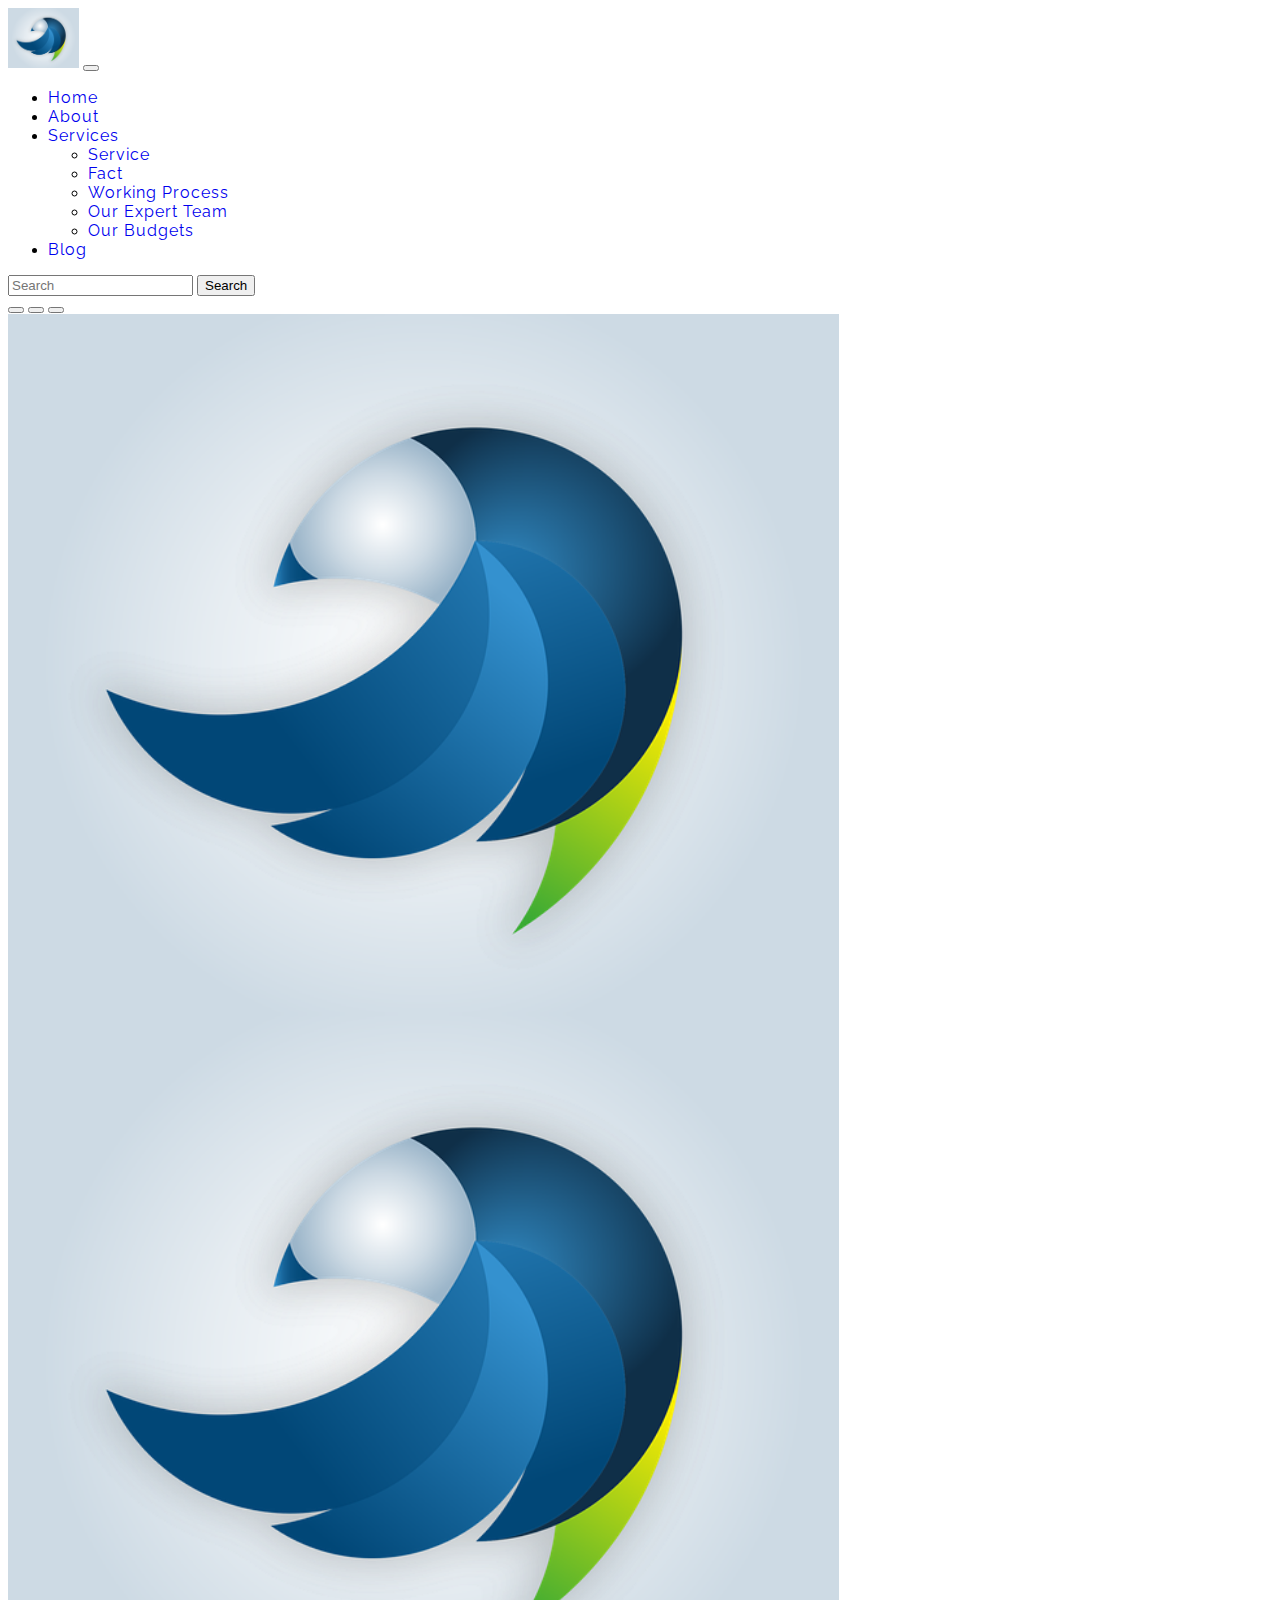
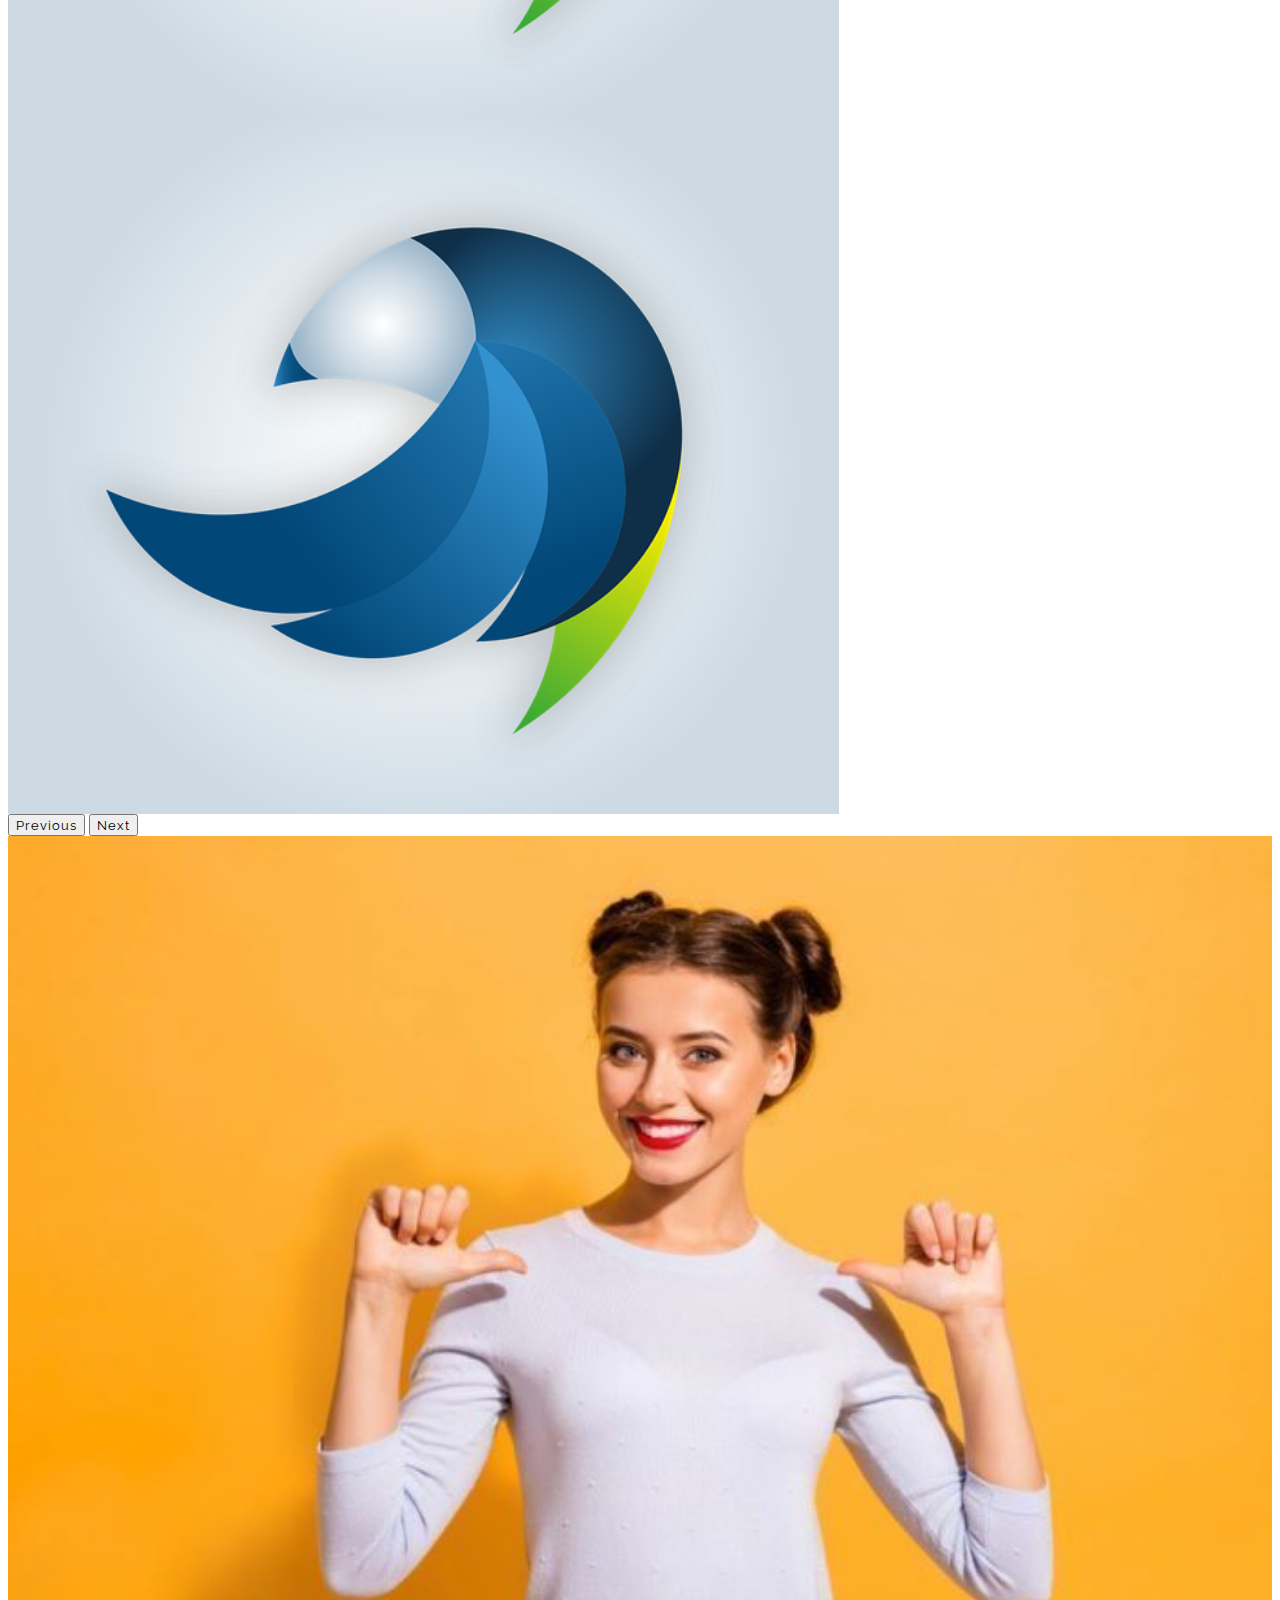
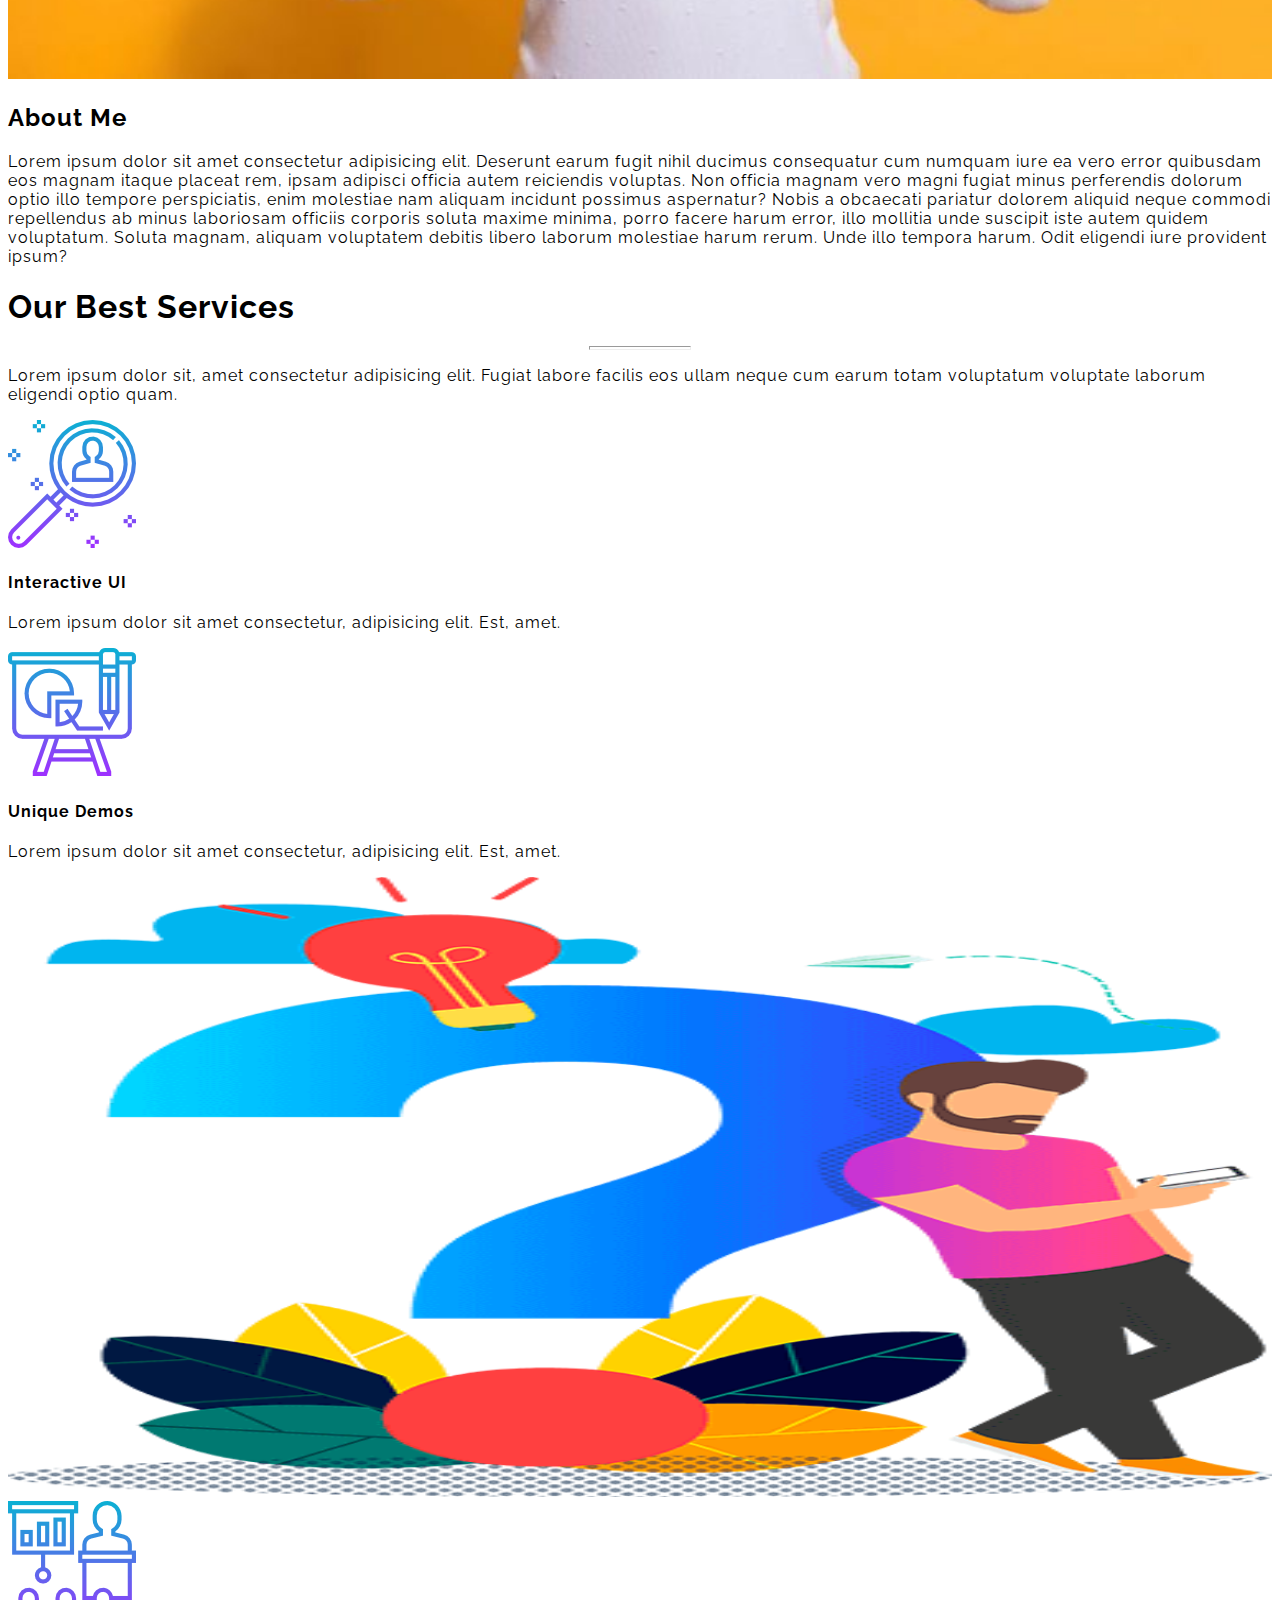
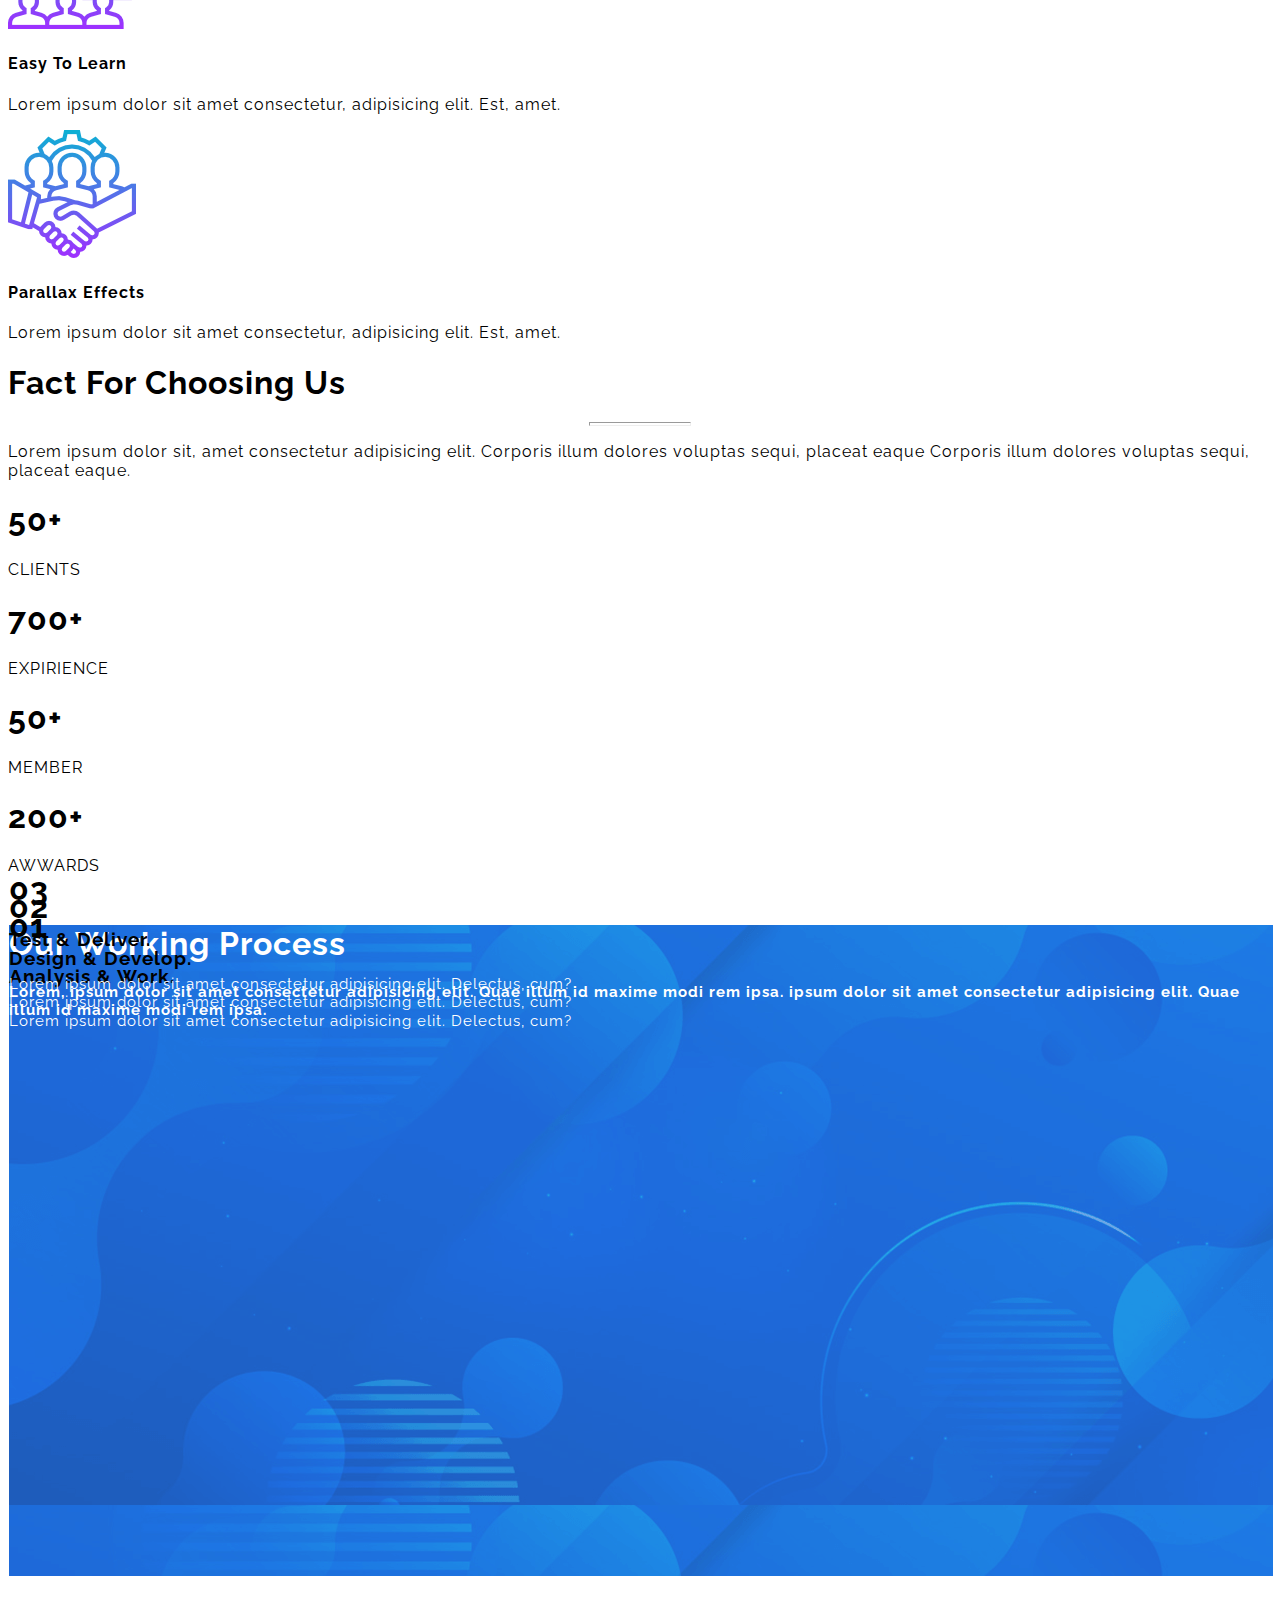
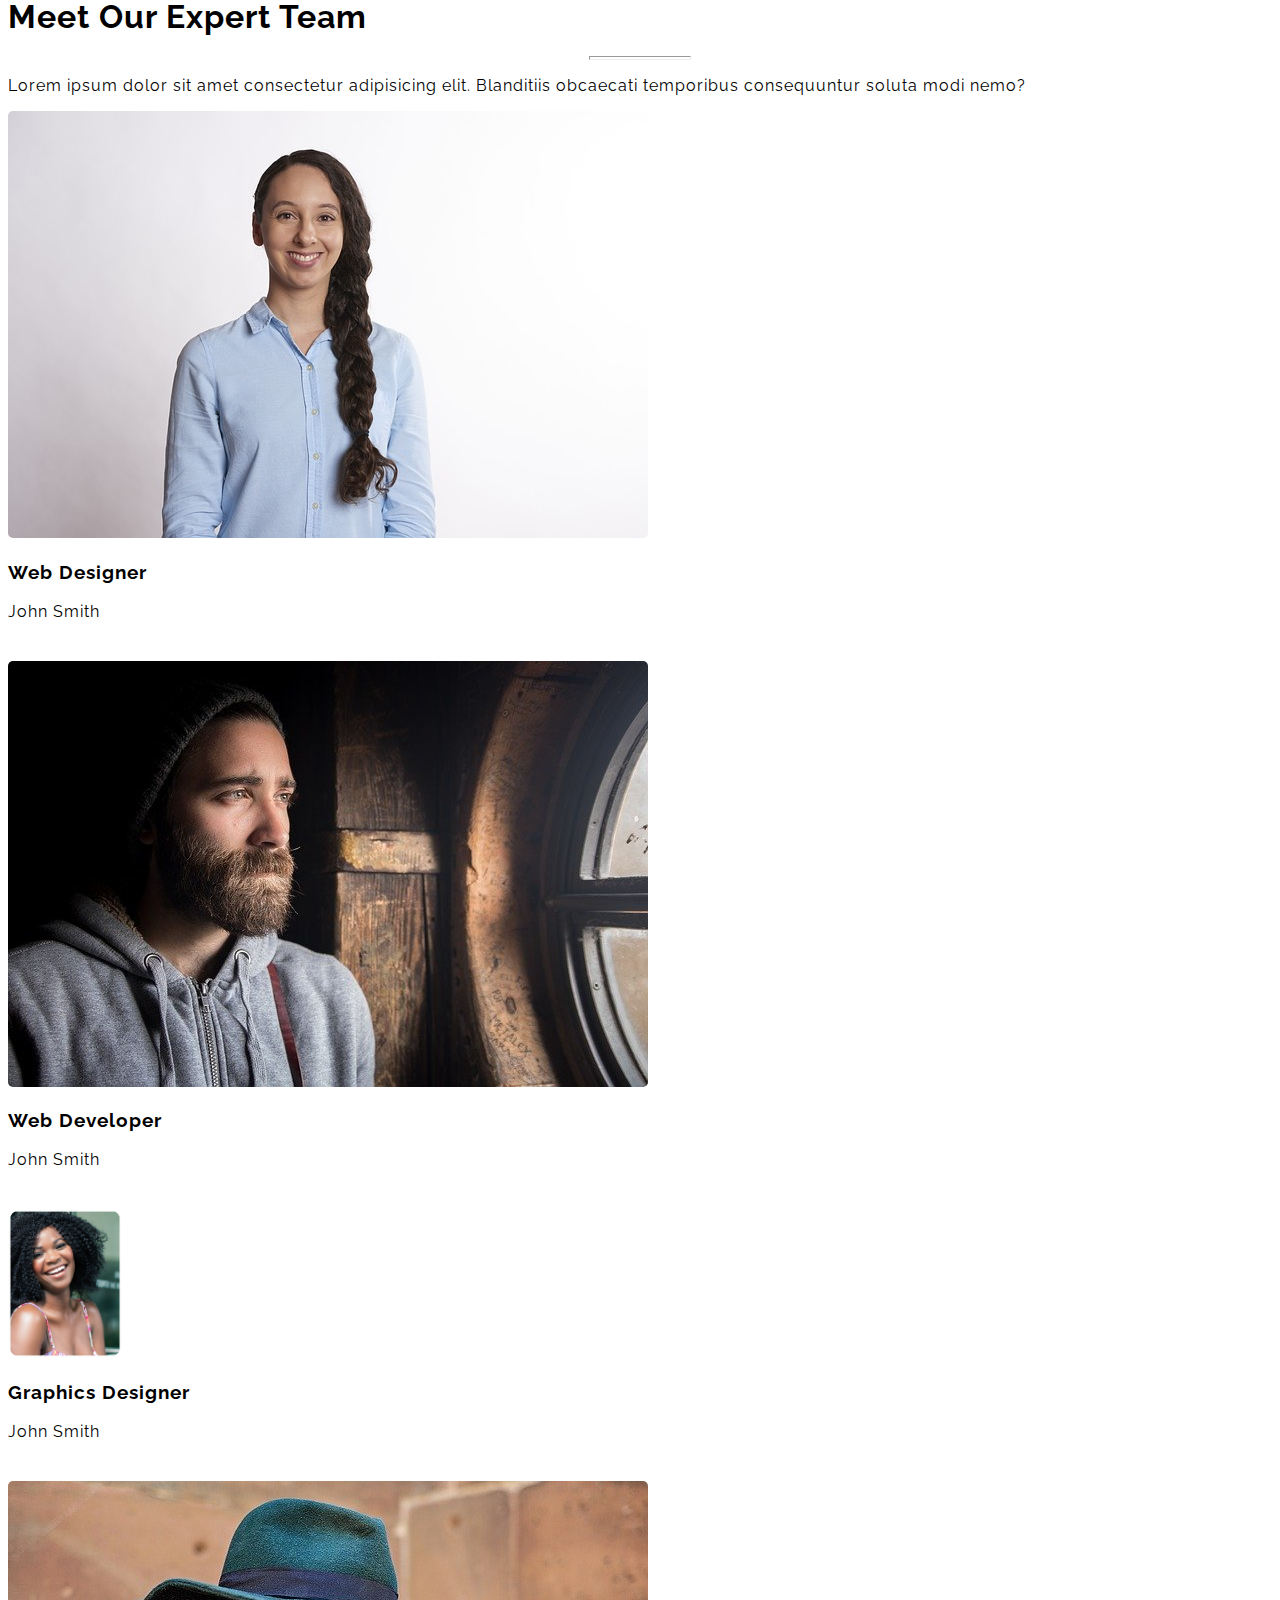
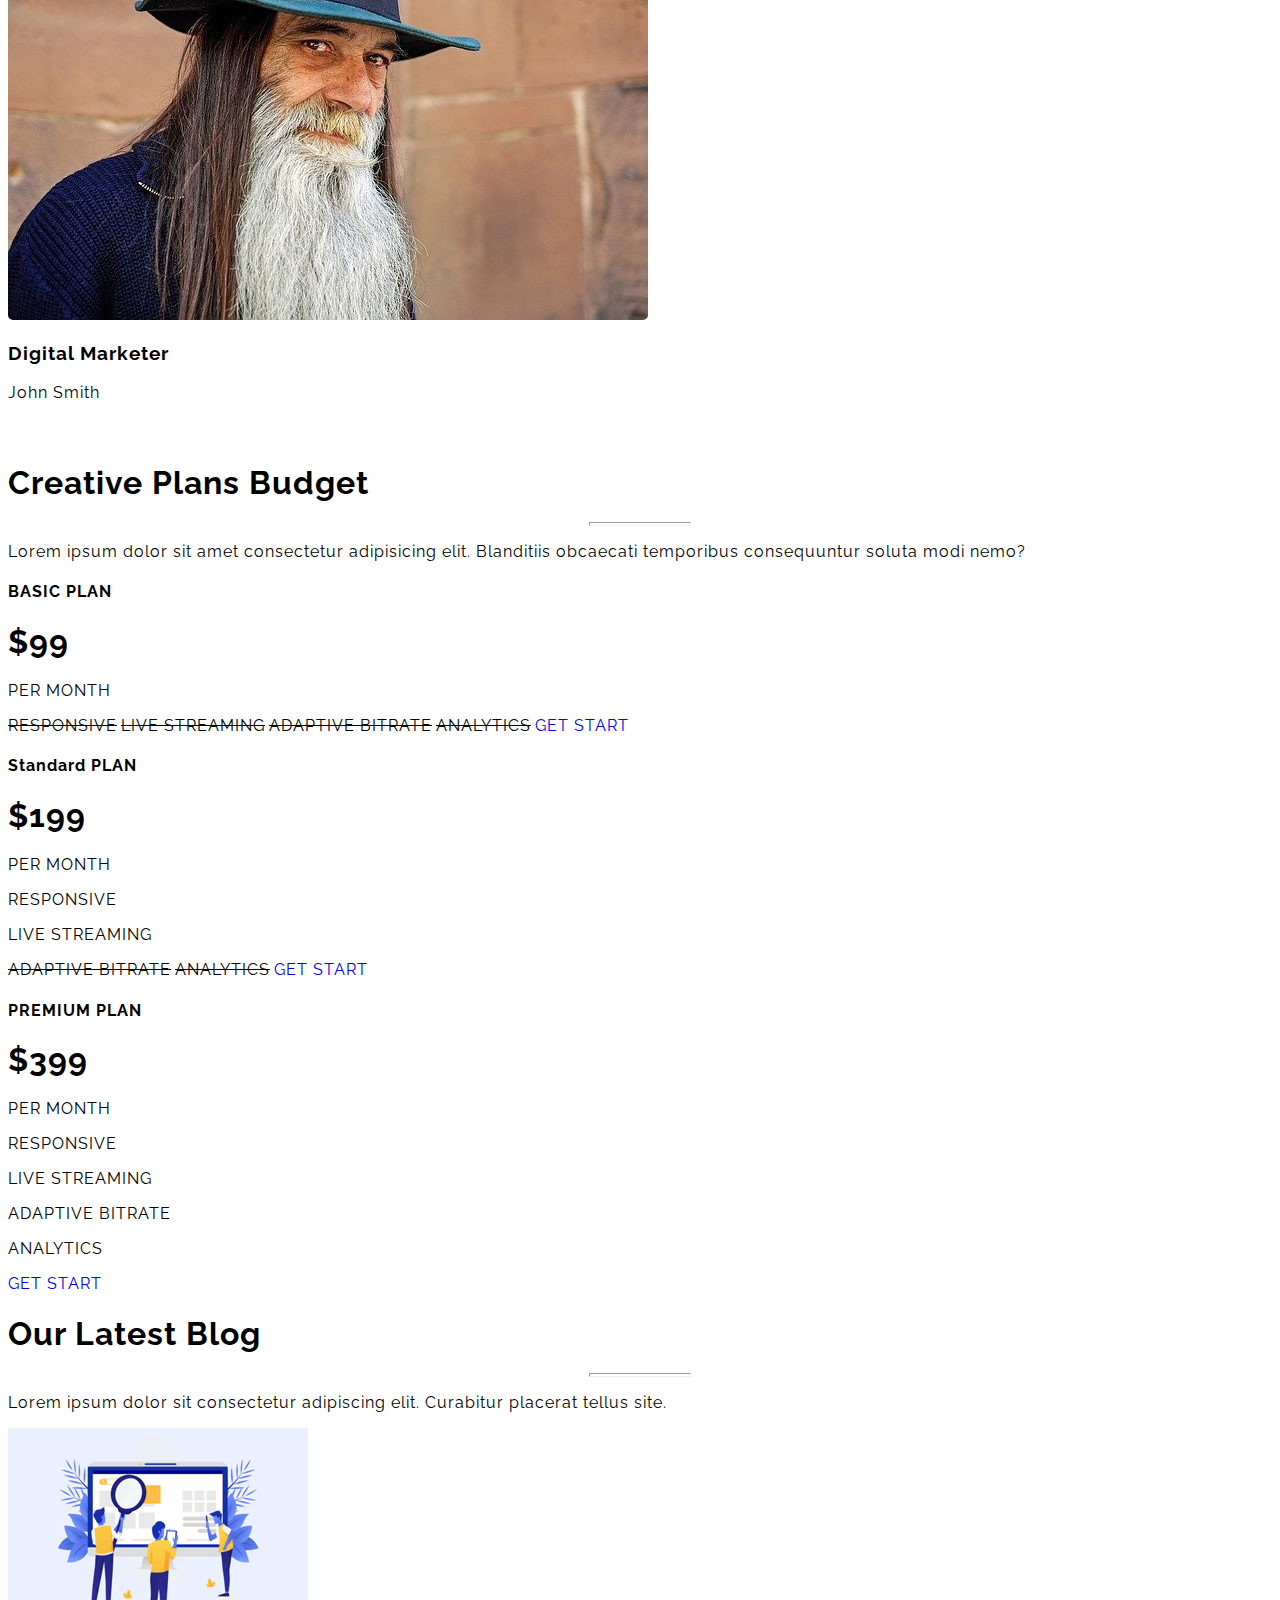
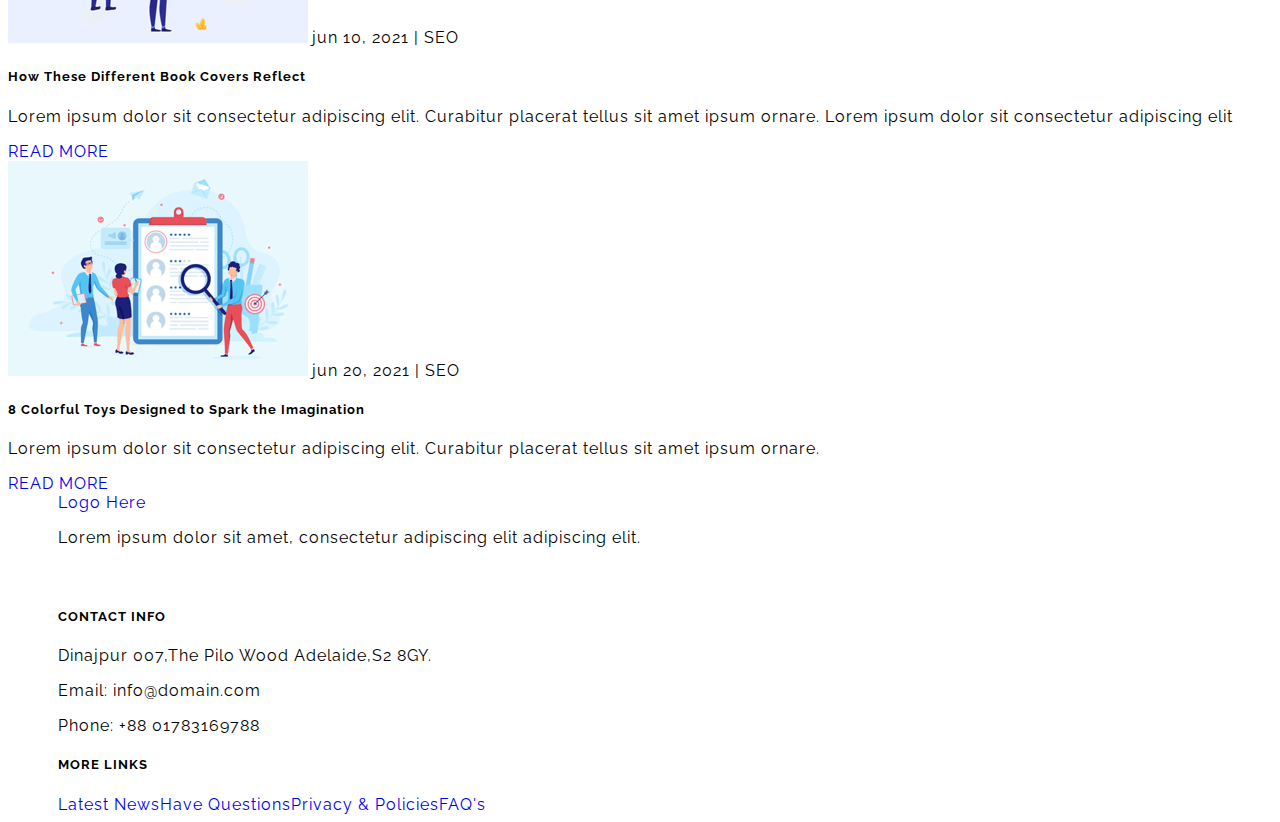
<file: index.html>
<!doctype html>
<html lang="en">

<head>
  <!-- Required meta tags -->
  <meta charset="utf-8">
  <meta name="viewport" content="width=device-width, initial-scale=1">

  <!-- google font css -->

  <link href="https://fonts.googleapis.com/css2?family=Montserrat:wght@300&family=Raleway&display=swap" rel="stylesheet">

  <!-- Font Awesome CDN -->

  <link rel="stylesheet" href="https://use.fontawesome.com/releases/v5.15.3/css/all.css"
    integrity="sha384-SZXxX4whJ79/gErwcOYf+zWLeJdY/qpuqC4cAa9rOGUstPomtqpuNWT9wdPEn2fk" crossorigin="anonymous">

  <!-- Bootstrap CSS -->
  <link href="https://cdn.jsdelivr.net/npm/bootstrap@5.0.1/dist/css/bootstrap.min.css" rel="stylesheet"
    integrity="sha384-+0n0xVW2eSR5OomGNYDnhzAbDsOXxcvSN1TPprVMTNDbiYZCxYbOOl7+AMvyTG2x" crossorigin="anonymous">

  <title>My Creative Web Site</title>
  <link rel="stylesheet" href="css&js/style.css">
</head>

<body>



  <!-- header section -->

  <nav id="home" class="navbar navbar-expand-lg navbar-light bg-light">
      <div class="container-fluid">
        <a class="navbar-brand" href="#"><img src="img/logo.png" class="img-fluid" alt="logo"></a>
        <button class="navbar-toggler" type="button" data-bs-toggle="collapse" data-bs-target="#navbarSupportedContent"
          aria-controls="navbarSupportedContent" aria-expanded="false" aria-label="Toggle navigation">
          <span class="navbar-toggler-icon"></span>
        </button>
        <div class="collapse navbar-collapse" id="navbarSupportedContent">
          <ul class="navbar-nav me-auto mb-2 mb-lg-0">
            <li class="nav-item mx-2">
              <a class="nav-link active" aria-current="page" href="#">Home</a>
            </li>
            <li class="nav-item mx-2">
              <a class="nav-link" href="#about">About</a>
            </li>
            <li class="nav-item dropdown mx-2">
              <a class="nav-link dropdown-toggle" href="#" id="navbarDropdown" role="button" data-bs-toggle="dropdown"
                aria-expanded="false">
                Services
              </a>
              <ul class="dropdown-menu" aria-labelledby="navbarDropdown">
                <li><a class="dropdown-item " href="#service">Service</a></li>
                <li><a class="dropdown-item" href="#choosingUs">Fact</a></li>
                <li><a class="dropdown-item" href="#working_porcess">Working Process</a></li>
                <li><a class="dropdown-item" href="#expert">Our Expert Team</a></li>
                <li><a class="dropdown-item" href="#our_budgets">Our Budgets</a></li>
              </ul>
            </li>
            <li class="nav-item mx-2">
              <a class="nav-link" href="#blog">Blog</a>
            </li>
          </ul>
          <form class="d-flex">
            <input class="form-control me-2" type="search" placeholder="Search" aria-label="Search">
            <button class="btn btn-outline-primary" type="submit">Search</button>
          </form>
        </div>
      </div>
  </nav>


<!-- Carosul section -->

  <div class="row">
    <div class="col-sm-12">
      <div id="carouselExampleIndicators" class="carousel slide"          data-bs-ride="carousel">
        <div class="carousel-indicators">
            <button type="button" data-bs-target="#carouselExampleIndicators" data-bs-slide-to="0" class="active" aria-current="true" aria-label="Slide 1"></button>
            <button type="button" data-bs-target="#carouselExampleIndicators" data-bs-slide-to="1" aria-label="Slide 2"></button>
            <button type="button" data-bs-target="#carouselExampleIndicators" data-bs-slide-to="2" aria-label="Slide 3"></button>
        </div>
        <div class="carousel-inner">
            <div class="carousel-item active">
              <img src="img/logo.png" class="d-block w-100" alt="...">
            </div>
            <div class="carousel-item">
              <img src="img/logo.png" class="d-block w-100" alt="...">
            </div>
            <div class="carousel-item">
              <img src="img/logo.png" class="d-block w-100" alt="...">
            </div>
        </div>
          <button class="carousel-control-prev" type="button" data-bs-target="#carouselExampleIndicators" data-bs-slide="prev">
            <span class="carousel-control-prev-icon" aria-hidden="true"></span>
            <span class="visually-hidden">Previous</span>
          </button>
          <button class="carousel-control-next" type="button" data-bs-target="#carouselExampleIndicators" data-bs-slide="next">
            <span class="carousel-control-next-icon" aria-hidden="true"></span>
            <span class="visually-hidden">Next</span>
          </button>
      </div>
    </div>
  </div>
  

<!-- Carosul section end-->


<!-- About section start -->
  <section id="about" class="container bg-light pt-5 pb-5">
    <div class="row">
      <div class="col-md-6">
        <img class="rounded-3 about_Me" src="img/myself.jpg" alt="myself">
      </div>
      <div class="col-md-6 bg-white ps-3">
        <h2>
          About Me
        </h2>
        <p>
          Lorem ipsum dolor sit amet consectetur adipisicing elit. Deserunt earum fugit nihil ducimus consequatur cum numquam iure ea vero error quibusdam eos magnam itaque placeat rem, ipsam adipisci officia autem reiciendis voluptas. Non officia magnam vero magni fugiat minus perferendis dolorum optio illo tempore perspiciatis, enim molestiae nam aliquam incidunt possimus aspernatur? Nobis a obcaecati pariatur dolorem aliquid neque commodi repellendus ab minus laboriosam officiis corporis soluta maxime minima, porro facere harum error, illo mollitia unde suscipit iste autem quidem voluptatum. Soluta magnam, aliquam voluptatem debitis libero laborum molestiae harum rerum. Unde illo tempora harum. Odit eligendi iure provident ipsum?
        </p>
      </div>
    </div>
  </section>

  <!-- Sirvice section -->

    <section id="service" class="container py-5">
      <div class="row">
          <h1 id="services-Hedder" class="text-center">Our Best Services</h1><hr id="horizontal">
          <p class="text-center pt-3">
            Lorem ipsum dolor sit, amet consectetur adipisicing elit. Fugiat labore facilis eos ullam neque cum earum totam voluptatum voluptate laborum eligendi optio quam.
        
        <div class="col-md-3">
          <div class="icon1_content py-5 text-center">
              <img class="d-block w-75 text-center ms-3" src="img/icon-1.png" alt="">
              <h4 class="pt-2">Interactive UI</h4>
            <p>
              Lorem ipsum dolor sit amet consectetur, adipisicing elit. Est, amet.
            </p>
          </div>
          <div class="icon2_content py-5 text-center">
            <img class="d-block w-75 text-center ms-3" src="img/icon-2.png" alt="">
            <h4 class="pt-2">Unique Demos</h4>
          <p>
            Lorem ipsum dolor sit amet consectetur, adipisicing elit. Est, amet.
          </p>
          </div>
        </div>

        <div class="col-md-6 py-5">
          <img id="service_Img" src="img/about-1.png" alt="">
        </div>
        <div class="col-md-3">
          <div class="icon3_content py-5 text-center">
              <img class="d-block w-75 text-center ms-3" src="img/icon-3.png" alt="">
              <h4 class="pt-2">Easy To Learn</h4>
            <p>
              Lorem ipsum dolor sit amet consectetur, adipisicing elit. Est, amet.
            </p>
          </div>
          <div class="icon4_content py-5 text-center">
            <img class="d-block w-75 text-center ms-3" src="img/icon-4.png" alt="">
            <h4 class="pt-2">Parallax Effects</h4>
          <p>
            Lorem ipsum dolor sit amet consectetur, adipisicing elit. Est, amet.
          </p>
          </div>
        </div>
      </div>
    </section>


<!-- fact for choosing us -->


    <section id="choosingUs" class="container pt-5">
        <div class="header">
          <h1 class="text-center">
            Fact For Choosing Us
          </h1><hr id="horizontal">
          <p class="py-3 text-center">
            Lorem ipsum dolor sit, amet consectetur adipisicing elit. Corporis illum dolores voluptas sequi, placeat eaque Corporis illum dolores voluptas sequi, placeat eaque.
          </p>
        </div>
    </section>

    <section class="container pb-5">
        <div class="row row-cols-1 row-cols-md-4 g-2">
          <div class="col">
            <div class="p-2 border bg-light border-primary"><h1 id="client_Counter" class="text-center text-primary">50+</h1><p class="text-center">CLIENTS</p></div>
          </div>
          <div class="col">
            <div class="p-2 border bg-light border-primary"><h1 id="experience_counter" class="text-center text-primary">700+</h1><p class="text-center">EXPIRIENCE</p></div>
          </div>
          <div class="col">
            <div class="p-2 border bg-light border-primary"><h1 id="member_counter" class="text-center text-primary">50+</h1><p class="text-center">MEMBER</p></div>
          </div>
          <div class="col">
            <div class="p-2 border bg-light border-primary"><h1 id="awward_Counter" class="text-center text-primary">200+</h1><p class="text-center">AWWARDS</p></div>
          </div>
        </div>
    </section>

<!-- working porcess -->

    <section id="working_porcess" class="container py-5">
      <div class="row bg-img">
          <h1 class="text-center pt-5 my_h1">
            Our Working Process
            <p class="text-center my_p">
              Lorem, ipsum dolor sit amet consectetur adipisicing elit. Quae illum id maxime modi rem ipsa. ipsum dolor sit amet consectetur adipisicing elit. Quae illum id maxime modi rem ipsa.
            </p>
          </h1>
          <div id="bg-content" class="col-md-4">
            <h1 class="text-center text-white">
              01
            </h1>
            <h3 class="text-white text-center">
              Analysis & Work.
            </h3>
            <p class="text-center my_p">Lorem ipsum dolor sit amet consectetur adipisicing elit. Delectus, cum?</p>
          </div>
          <div id="bg-content" class="col-md-4">
            <h1 class="text-center text-white">
              02
            </h1>
            <h3 class="text-white text-center">
              Design & Develop.
            </h3>
            <p class="text-center my_p">Lorem ipsum dolor sit amet consectetur adipisicing elit. Delectus, cum?</p>
          </div>
          <div id="bg-content" class="col-md-4">
            <h1 class="text-center text-white">
              03
            </h1>
            <h3 class="text-white text-center">
              Test & Deliver.
            </h3>
            <p class="text-center my_p">Lorem ipsum dolor sit amet consectetur adipisicing elit. Delectus, cum?</p>
          </div>
      </div>
      
    </section>

    <!-- Our Expert -->

    <section id="expert" class="container py-5 bg-light">
      <div class="py-5">
        <h1 class="text-center">Meet Our Expert Team</h1><hr id="horizontal">
        <p class="text-center pt-3">Lorem ipsum dolor sit amet consectetur adipisicing elit. Blanditiis obcaecati temporibus consequuntur soluta modi nemo?</p>
      </div>
      <div class="row">
        <div class="col-md-6">
          <div id="image" class="image row p-3">
            <div class="col-6">
              <img class="w-100" src="img/client-1.jpg" alt="">
            </div>
            <div class="client-content col-6">
              <h3>
                Web Designer
              </h3>
              <p>
                John Smith
              </p>
              <a href=""><i class="fab fa-facebook"></i></a>
              <a href=""><i class="fab fa-twitter"></i></a>
              <a href=""><i class="fab fa-instagram-square"></i></a>
            </div>
          </div>
          
        </div>
        <div class="col-md-6">
          <div id="image" class="image row p-3">
            <div class="col-6">
              <img class="w-100" src="img/client-2.jpg" alt="">
            </div>
            <div class="client-content col-6">
              <h3>
                Web Developer
              </h3>
              <p>
                John Smith
              </p>
              <a href=""><i class="fab fa-facebook"></i></a>
              <a href=""><i class="fab fa-twitter"></i></a>
              <a href=""><i class="fab fa-instagram-square"></i></a>
            </div>
          </div>
          
        </div>
      </div>
      <div class="row">
        <div class="col-md-6">
          <div id="image" class="image row p-3">
            <div class="col-6">
              <img id="client-3" class="w-100" src="img/client-3.jpg" alt="">
            </div>
            <div class="client-content col-6">
              <h3>
                Graphics Designer
              </h3>
              <p>
                John Smith
              </p>
              <a href=""><i class="fab fa-facebook"></i></a>
              <a href=""><i class="fab fa-twitter"></i></a>
              <a href=""><i class="fab fa-instagram-square"></i></a>
            </div>
          </div>
          
        </div>
        <div class="col-md-6">
          <div id="image" class="image row p-3">
            <div class="col-6">
              <img class="w-100" src="img/client-4.jpg" alt="">
            </div>
            <div class="client-content col-6">
              <h3>
                Digital Marketer
              </h3>
              <p>
                John Smith
              </p>
              <a href=""><i class="fab fa-facebook"></i></a>
              <a href=""><i class="fab fa-twitter"></i></a>
              <a href=""><i class="fab fa-instagram-square"></i></a>
            </div>
          </div>
        </div>
      </div>
    </section>

<!-- our budgets -->

  <section id="our_budgets" class="container py-5">
      <div class="py-5">
        <h1 class="text-center">Creative Plans Budget</h1><hr id="horizontal">
        <p class="text-center pt-3 mb-0">Lorem ipsum dolor sit amet consectetur adipisicing elit. Blanditiis obcaecati temporibus consequuntur soluta modi nemo?</p>
      </div>
      <div class="row">
        <div class="col-md-4 mt-3">
            <div id="budget_content-1" class="pb-4 w-75 border border-2 border-primary m-auto text-center">
                <h4 class="pt-3">
                  BASIC PLAN
                </h4>
                <h1 class="display-1 fw-bold">
                  $99
                </h1>
                <p>PER MONTH</p>
                <del class="d-block mt-3">RESPONSIVE</del>
                <del class="d-block mt-3">LIVE STREAMING</del>
                <del class="d-block mt-3">ADAPTIVE BITRATE</del>
                <del class="d-block my-3">ANALYTICS</del>
                <a class="btn btn-primary" href="#">GET START</a>
            </div>
        </div>
        <div class="col-md-4 mt-3">
          <div id="budget_content-2" class="pb-4 w-75 border border-2 border-primary m-auto text-center">
              <h4 class="pt-3">
                Standard PLAN
              </h4>
              <h1 class="display-1 fw-bold">
                $199
              </h1>
              <p>PER MONTH</p>
              <p>RESPONSIVE</p>
              <p>LIVE STREAMING</p>
              <del class="d-block">ADAPTIVE BITRATE</del>
              <del class="d-block my-3">ANALYTICS</del>
              <a class="btn btn-primary" href="#">GET START</a>
          </div>
      </div>
      <div class="col-md-4 mt-3">
        <div id="budget_content-3" class="pb-4 w-75 border border-2 border-primary m-auto text-center">
            <h4 class="pt-3">
              PREMIUM PLAN
            </h4>
            <h1 class="display-1 fw-bold">
              $399
            </h1>
            <p>PER MONTH</p>
            <p>RESPONSIVE</p>
            <p>LIVE STREAMING</p>
            <p class="d-block">ADAPTIVE BITRATE</p>
            <p class="d-block my-3">ANALYTICS</p>
            <a class="btn btn-primary" href="#">GET START</a>
        </div>
    </div>
    </div>
  </section>

  <!-- blog section -->

<section id="blog" class="container py-5">
      <div>
        <h1 class="text-center">
          Our Latest Blog
        </h1><hr id="horizontal">
          <p class="text-center pt-3">
            Lorem ipsum dolor sit consectetur adipiscing elit.
            Curabitur placerat tellus site.
          </p>
      </div>
    <div class="row">
      <div class="col-md-6">
          <div class="blog-content1">
              <img class="py-4 w-100" src="img/blog-1.png" alt="">
              <span class="d-block text-primary">jun 10, 2021 | SEO</span>
              <h5>How These Different Book Covers Reflect</h5>
              <p>Lorem ipsum dolor sit consectetur adipiscing elit. Curabitur placerat tellus sit amet ipsum ornare. Lorem ipsum dolor sit consectetur adipiscing elit</p>
              <a class="btn btn-primary" href="#">READ MORE</a>
          </div>
      </div>
      <div class="col-md-6">
        <div class="blog-content1">
            <img class="py-4 w-100" src="img/blog-2.png" alt="">
            <span class="d-block text-primary">jun 20, 2021 | SEO</span>
            <h5>8 Colorful Toys Designed to Spark the Imagination</h5>
            <p>Lorem ipsum dolor sit consectetur adipiscing elit. Curabitur placerat tellus sit amet ipsum ornare.</p>
            <a class="btn btn-primary" href="#">READ MORE</a>
        </div>
    </div>
    </div>
</section>

<footer class="container py-5 bg-dark">
    <div class="row">
        <div class="col-md-5">
            <div class="footer-content">
              <a class="display-4" href="#">Logo Here</a>
              <p class="text-white">Lorem ipsum dolor sit amet, consectetur adipiscing elit adipiscing elit.</p>
              <a class="text-white" href=""><i class="fab fa-facebook"></i></a>
                <a class="text-white" href=""><i class="fab fa-twitter"></i></a>
                <a class="text-white" href=""><i class="fab fa-instagram-square"></i></a>
                <a class="text-white" href="#"><i class="fab fa-linkedin"></i></a>
                <a class="text-white" href="#"><i class="fab fa-pinterest"></i></a>
            </div>
        </div>
        <div class="col-md-4">
          <div class="footercontactinfo pt-3">
            <h5 class="text-white">CONTACT INFO</h5>
          <p class="text-white">Dinajpur
            007,The Pilo Wood
            Adelaide,S2 8GY.</p>
            <p class="text-white">Email: info@domain.com</p>
            <p class="text-white">Phone: +88 01783169788</p>
          </div>
        </div>
        <div class="col-md-3">
          <div class="footer-linkinfo pt-3">
            <h5 class="text-white">
              MORE LINKS
            </h5>
            <a class="d-block" href="#">Latest News</a><a class="d-block" href="#">Have Questions</a><a class="d-block" href="#">Privacy & Policies</a><a class="d-block" href="#">FAQ's</a>
          </div>
        </div>
    </div>
</footer>


<div id="backtoTop">
    <div class="backtoTop-content">
      <a class="text-white" href="#home"><i class="fas fa-arrow-up p-2 bg-success"></i></a>
    </div>
</div>





  <!-- Option 1: Bootstrap Bundle with Popper -->
  <script src="https://cdn.jsdelivr.net/npm/bootstrap@5.0.1/dist/js/bootstrap.bundle.min.js"
    integrity="sha384-gtEjrD/SeCtmISkJkNUaaKMoLD0//ElJ19smozuHV6z3Iehds+3Ulb9Bn9Plx0x4"
    crossorigin="anonymous"></script>

  <script src="css&js/app.js"></script>
</body>

</html>
</file>
<file: css&js/style.css>
h1, h2 , h3, h4, h5, h6, p, a, span, del {
    font-family: Raleway;
    letter-spacing: 1px;
}
a{
    text-decoration: none;
}
a.navbar-brand {
    width: 100px;
}

img.img-fluid {
    height: 60px;
}

nav.navbar.navbar-expand-lg.navbar-light.bg-light {
    margin: 0;
    padding: 0;
}
.carousel-item {
    height: 700px;
}
img{
    height: 100%;
}

/* about me section */


.about_Me{
    width: 100%;
}
hr#horizontal {
        width: 100px;
        margin: auto;
        height: 2px;
        color: #0020ff;
}

/* sirvices section */

img#service_Img {
    max-height: 620px;
    align-items: center;
    width: 100%;
}


/* bg image section */

.bg-img{
    width: 100%;
    height: 651px;
    background: url(../img/bg-Logo.png);
    margin-left: 1px;
}
.my_p{
    font-size: 15px;
    padding-top: 6px;
    color: white;
}
.bg-img .my_h1{
    color: white;
    height: 0;
    margin-top: 50px;
}
#bg-content{
    height: 0;
    margin-top: -40px;
}


/* Clinet section */


img#client-3 {
    max-height: 149px;
}
div#image i {
    padding: 5px;
    font-size: 20px;
}
div#image img {
    border-radius: 5px;
}
img#client-3 {
    border-radius: 15px !important;
}
div#budget_content-1, div#budget_content-2, div#budget_content-3 {
    border-radius: 15px;
}

/* footer section */

.footer-content {
    margin-left: 50px;
}

.footer-content a i {
    padding: 5px;
    font-size: 20px;
}
.footercontactinfo {
    margin-left: 50px;
}

.footer-linkinfo {
    margin-left: 50px;
}


/* back to top */

div#backtoTop {
    position: relative;
}

.backtoTop-content {
    position: fixed;
    right: 22px;
    bottom: 35px;
}
.backtoTop-content a {
    display: none;
}
html{
    scroll-behavior: smooth;
}
</file>
